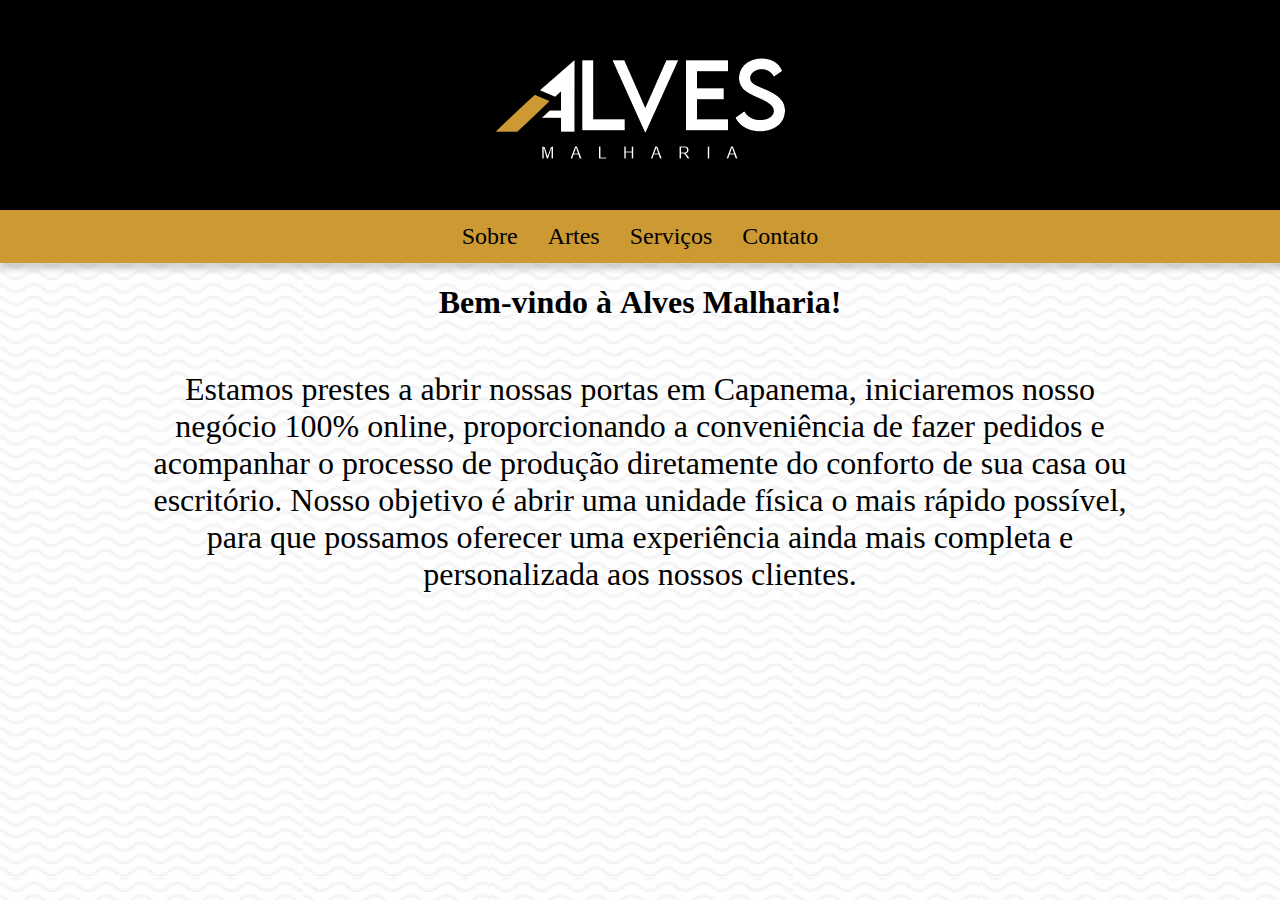
<file: index.html>
<!DOCTYPE html>
<html lang="pt-br">
<head>
    <meta charset="UTF-8">
    <meta name="viewport" content="width=device-width, initial-scale=1.0">
    <title>Alves Malharia</title>
    <link rel="shortcut icon" href="icon/favicon.ico" type="image/x-icon">
    <link rel="stylesheet" href="style.css">
    
</head>
<body>
    <header>
        <div class="logo">
            <img src="img/logo.png" alt="logo da alves malharia">
        </div>
    </header>

    <nav>
        <a href="sobre.html">Sobre</a>
        <a href="temas-de-artes.html">Artes</a>
        <a href="#">Serviços</a>
        <a href="#">Contato</a>
    </nav>

    <main>
        <h1>Bem-vindo à <strong>Alves Malharia</strong>!</h1>

            <br>
            <p>Estamos prestes a abrir nossas portas em Capanema, iniciaremos nosso negócio 100% online, proporcionando a conveniência de fazer pedidos e acompanhar o processo de produção diretamente do conforto de sua casa ou escritório. Nosso objetivo é abrir uma unidade física o mais rápido possível, para que possamos oferecer uma experiência ainda mais completa e personalizada aos nossos clientes. <br>
    
             </p>
</main>

</body>
</html>
</file>
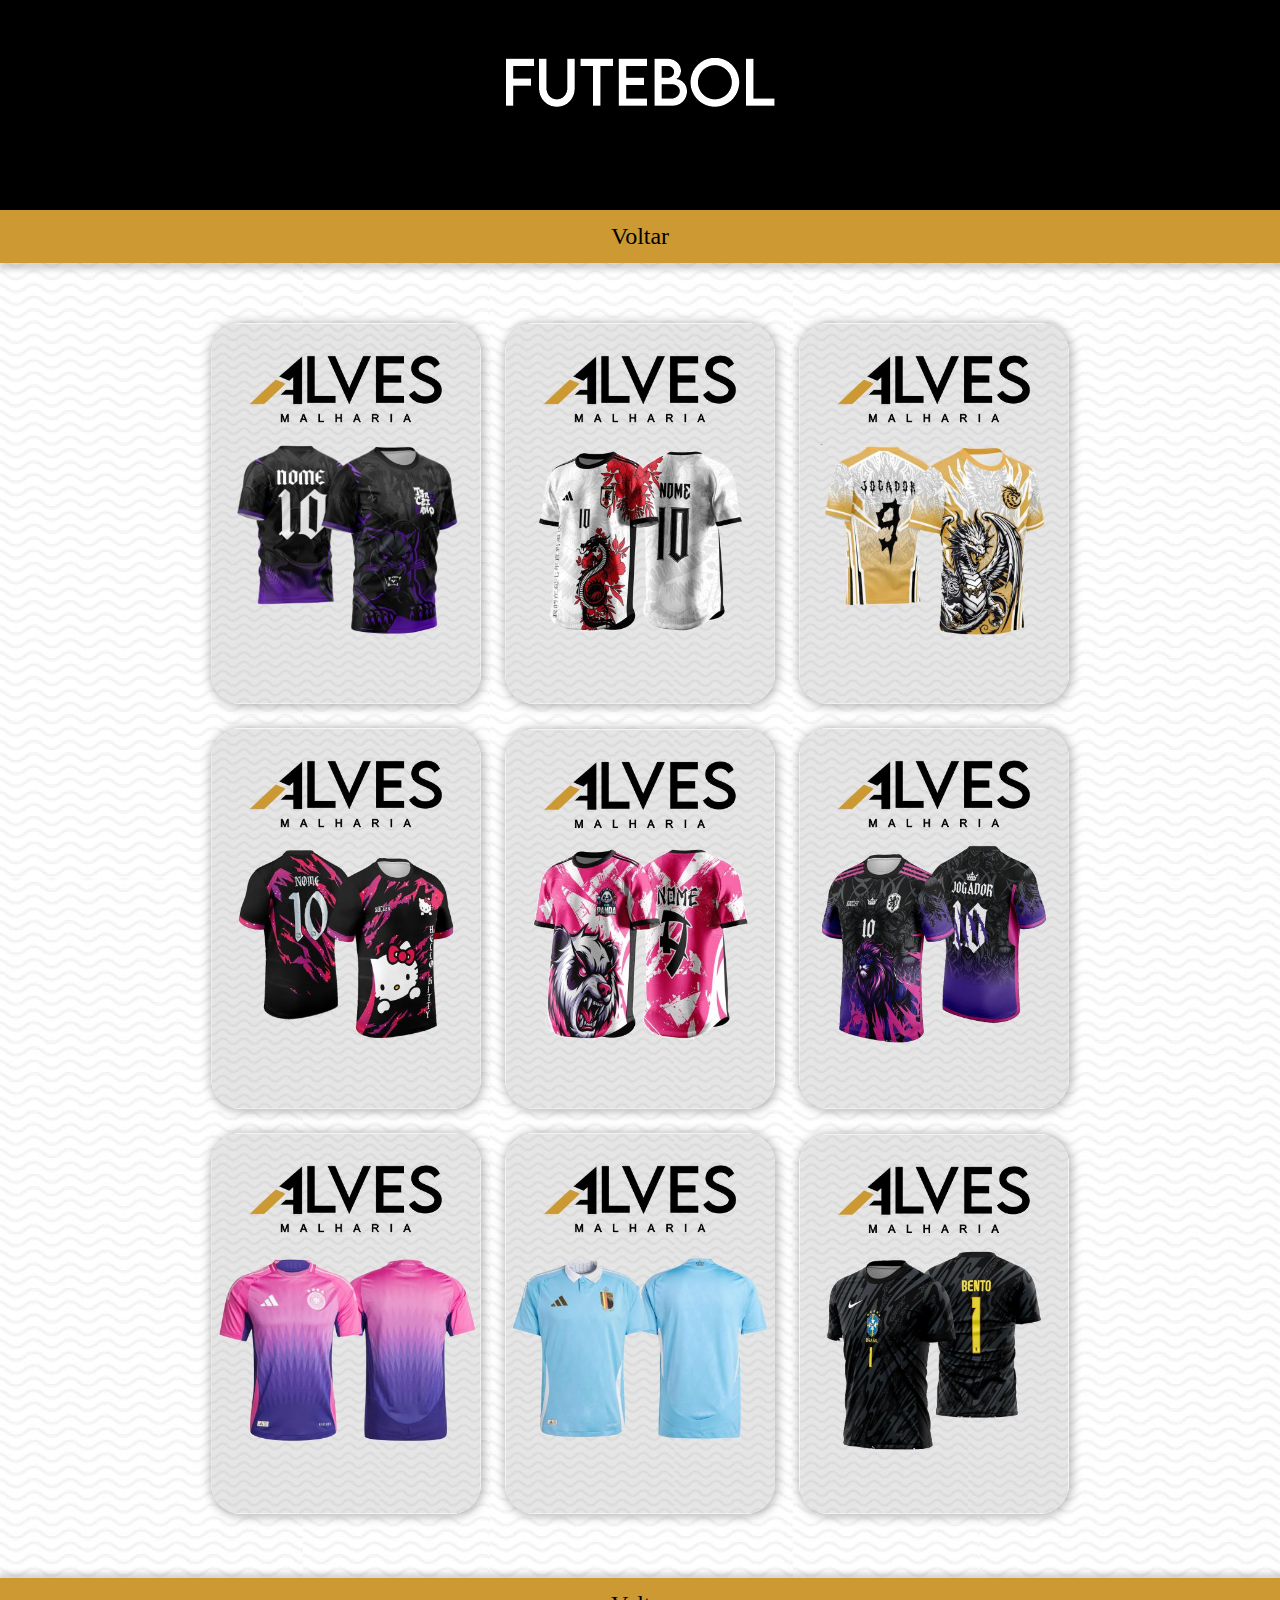
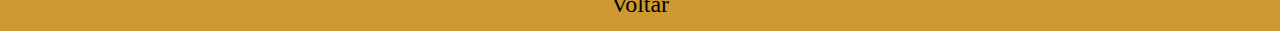
<file: artes-disponiveis.html>
<!DOCTYPE html>
<html lang="pt-br">
<head>
    <meta charset="UTF-8">
    <meta name="viewport" content="width=device-width, initial-scale=1.0">
    <title>Artes</title>
    <link rel="shortcut icon" href="icon/favicon.ico" type="image/x-icon">
    <link rel="stylesheet" href="style.css">
</head>
<body>
    <header>
        <div class="logo">
            <img src="img/futbol-01.png" alt="logo da alves malharia">
        </div>
    </header>

    <nav>
        <a href="index.html">Voltar</a>
    </nav>

    <main>
        <article class="mockups">
            <img src="img/futebol/fut-1.jpg" alt="">
            <img src="img/futebol/fut-2.jpg" alt="">
            <img src="img/futebol/fut-3.jpg" alt="">
            <img src="img/futebol/fut-4.jpg" alt="">
            <img src="img/futebol/fut-5.jpg" alt="">
            <img src="img/futebol/fut-6.jpg" alt="">
            <img src="img/futebol/fut-7.jpg" alt="">
            <img src="img/futebol/fut-8.jpg" alt="">
            <img src="img/futebol/fut-9.jpg" alt="">
        </article>
    </main>

    <nav>
        <a href="index.html">Voltar</a>
    </nav>
</body>
</html>
</file>
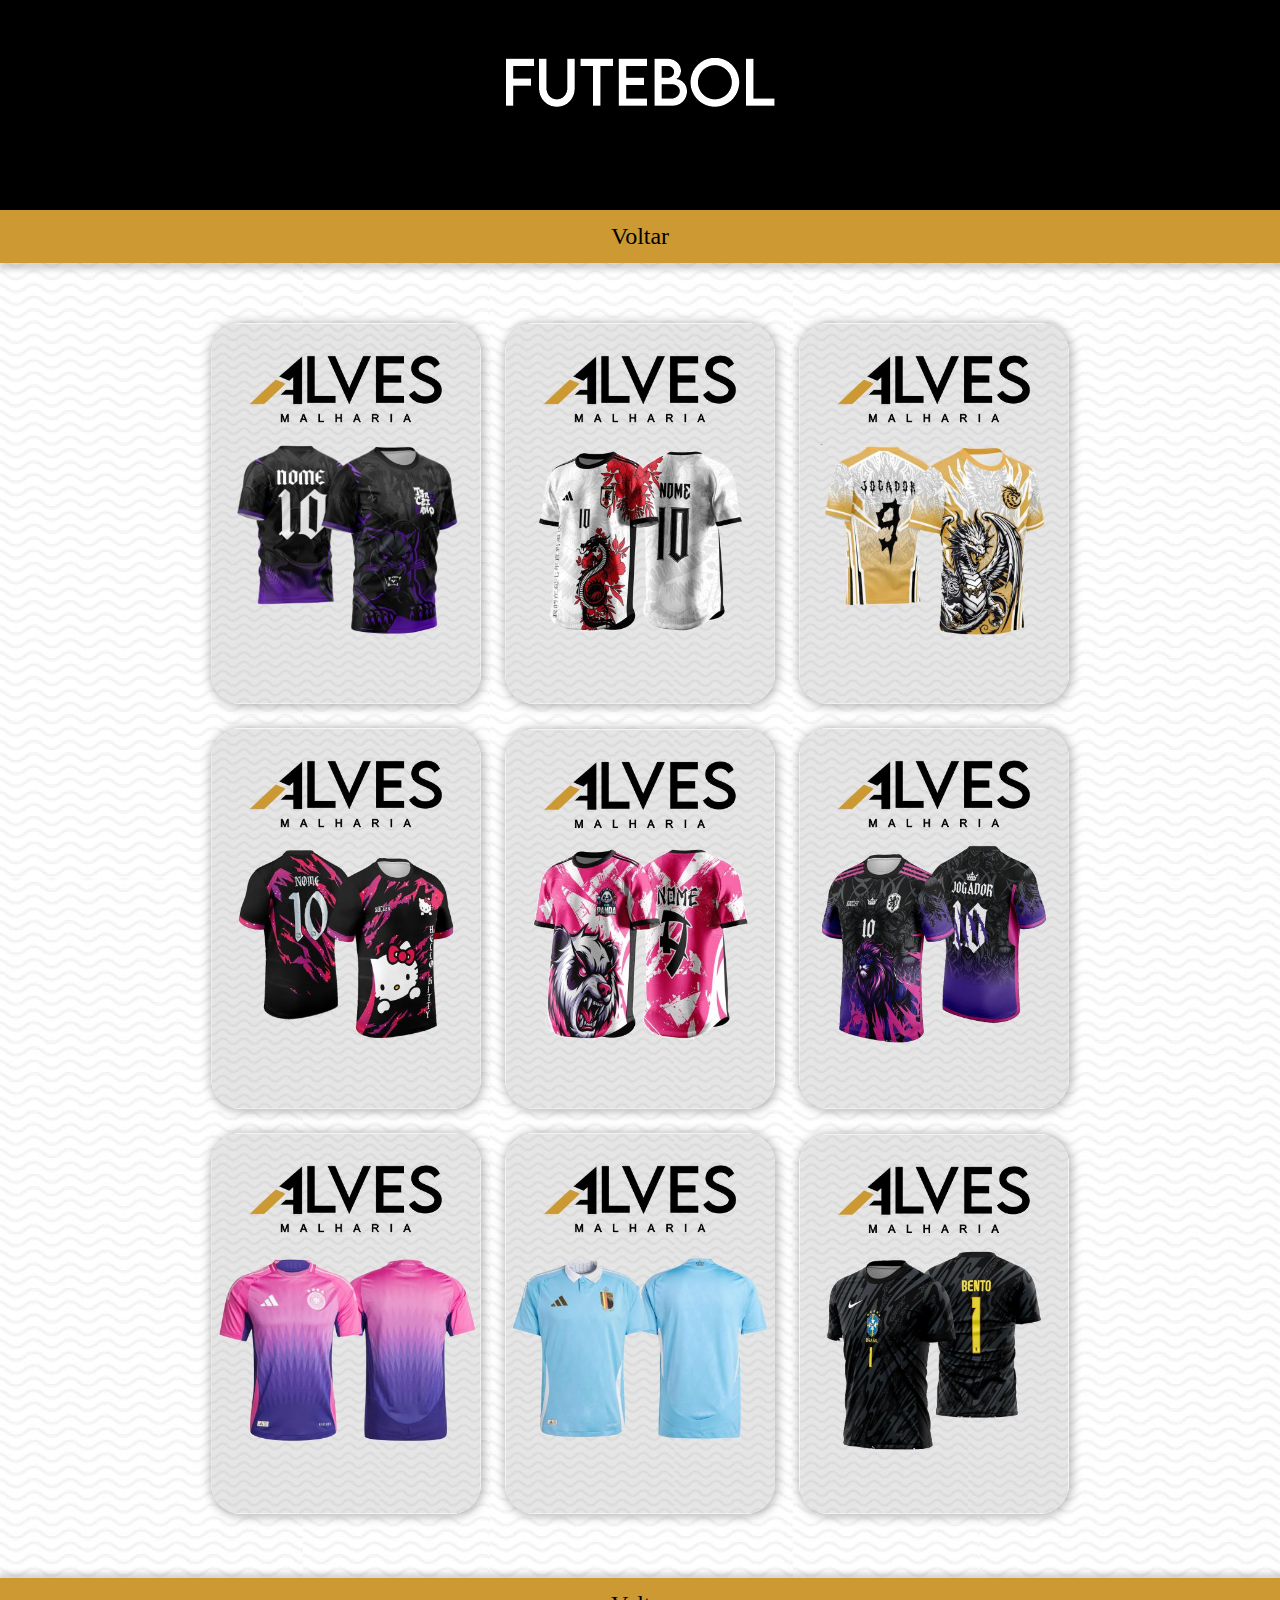
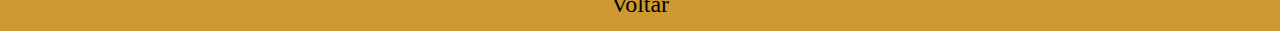
<file: artes-futebol.html>
<!DOCTYPE html>
<html lang="pt-br">
<head>
    <meta charset="UTF-8">
    <meta name="viewport" content="width=device-width, initial-scale=1.0">
    <title>Artes</title>
    <link rel="shortcut icon" href="icon/favicon.ico" type="image/x-icon">
    <link rel="stylesheet" href="style.css">
</head>
<body>
    <header>
        <div class="logo">
            <img src="img/futbol-01.png" alt="logo da alves malharia">
        </div>
    </header>

    <nav>
        <a href="temas-de-artes.html">Voltar</a>
    </nav>

    <main>
        <article class="mockups">
            <img src="img/futebol/fut-1.jpg" alt="">
            <img src="img/futebol/fut-2.jpg" alt="">
            <img src="img/futebol/fut-3.jpg" alt="">
            <img src="img/futebol/fut-4.jpg" alt="">
            <img src="img/futebol/fut-5.jpg" alt="">
            <img src="img/futebol/fut-6.jpg" alt="">
            <img src="img/futebol/fut-7.jpg" alt="">
            <img src="img/futebol/fut-8.jpg" alt="">
            <img src="img/futebol/fut-9.jpg" alt="">
        </article>
    </main>

    <nav>
        <a href="temas-de-artes.html">Voltar</a>
    </nav>
</body>
</html>
</file>
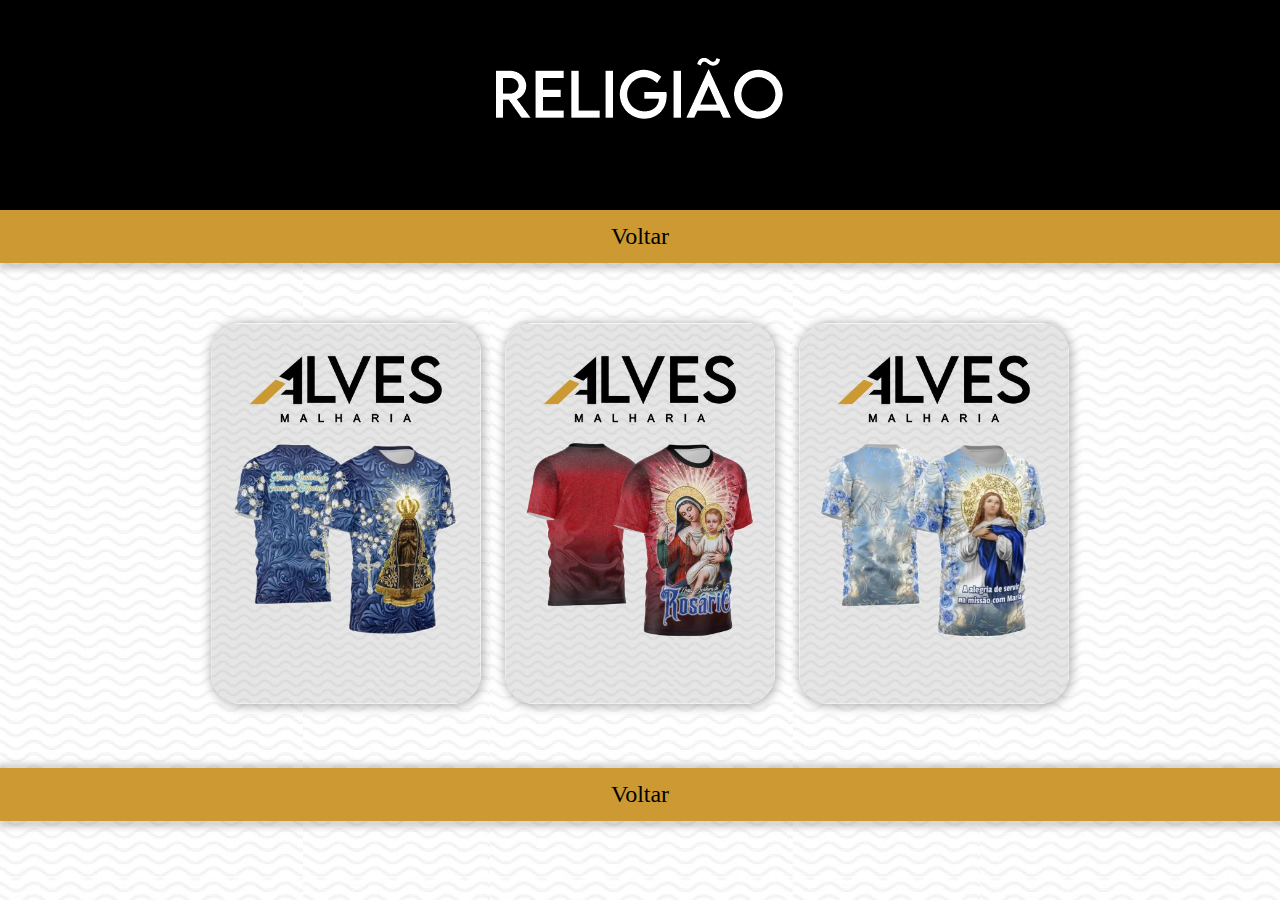
<file: artes-religiao.html>
<!DOCTYPE html>
<html lang="pt-br">
<head>
    <meta charset="UTF-8">
    <meta name="viewport" content="width=device-width, initial-scale=1.0">
    <title>Artes</title>
    <link rel="shortcut icon" href="icon/favicon.ico" type="image/x-icon">
    <link rel="stylesheet" href="style.css">
</head>
<body>
    <header>
        <div class="logo">
            <img src="img/religiao-header.png" alt="logo da alves malharia">
        </div>
    </header>

    <nav>
        <a href="temas-de-artes.html">Voltar</a>
    </nav>

    <main>
        <article class="mockups">
            <img src="img/religiao/religiao1.jpg" alt="">
            <img src="img/religiao/religiao2.jpg" alt="">
            <img src="img/religiao/religiao3.jpg" alt="">
        </article>
    </main>

    <nav>
        <a href="temas-de-artes.html">Voltar</a>
    </nav>
</body>
</html>
</file>
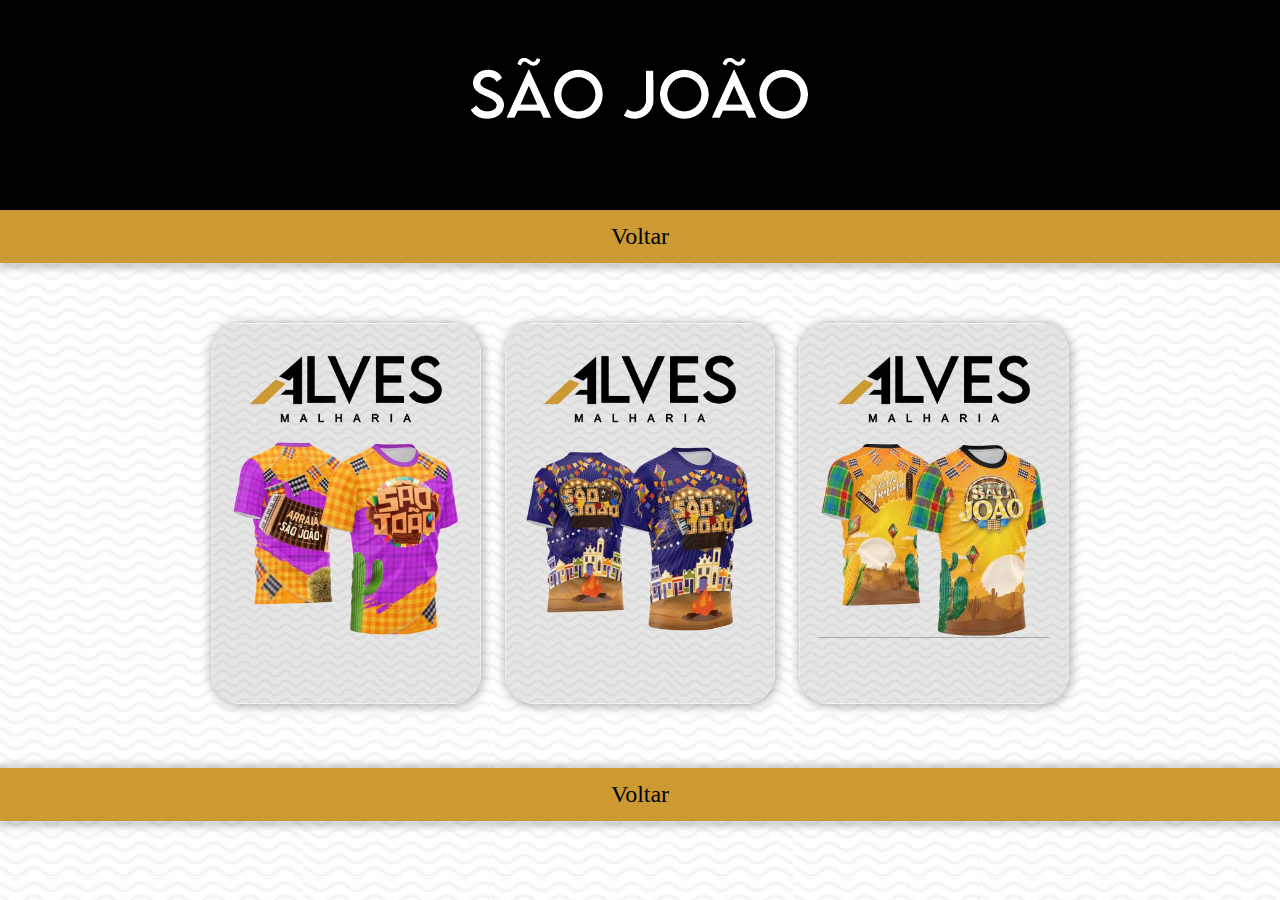
<file: saojoao.html>
<!DOCTYPE html>
<html lang="pt-br">
<head>
    <meta charset="UTF-8">
    <meta name="viewport" content="width=device-width, initial-scale=1.0">
    <title>Artes</title>
    <link rel="shortcut icon" href="icon/favicon.ico" type="image/x-icon">
    <link rel="stylesheet" href="style.css">
</head>
<body>
    <header>
        <div class="logo">
            <img src="img/sao-joao-header.png" alt="logo da alves malharia">
        </div>
    </header>

    <nav>
        <a href="temas-de-artes.html">Voltar</a>
    </nav>

    <main>
        <article class="mockups">
            <img src="img/sao-joao/sao-joao1.jpg" alt="">
            <img src="img/sao-joao/sao-joao2.jpg" alt="">
            <img src="img/sao-joao/sao-joao3.jpg" alt="">

        </article>
    </main>

    <nav>
        <a href="temas-de-artes.html">Voltar</a>
    </nav>
</body>
</html>
</file>
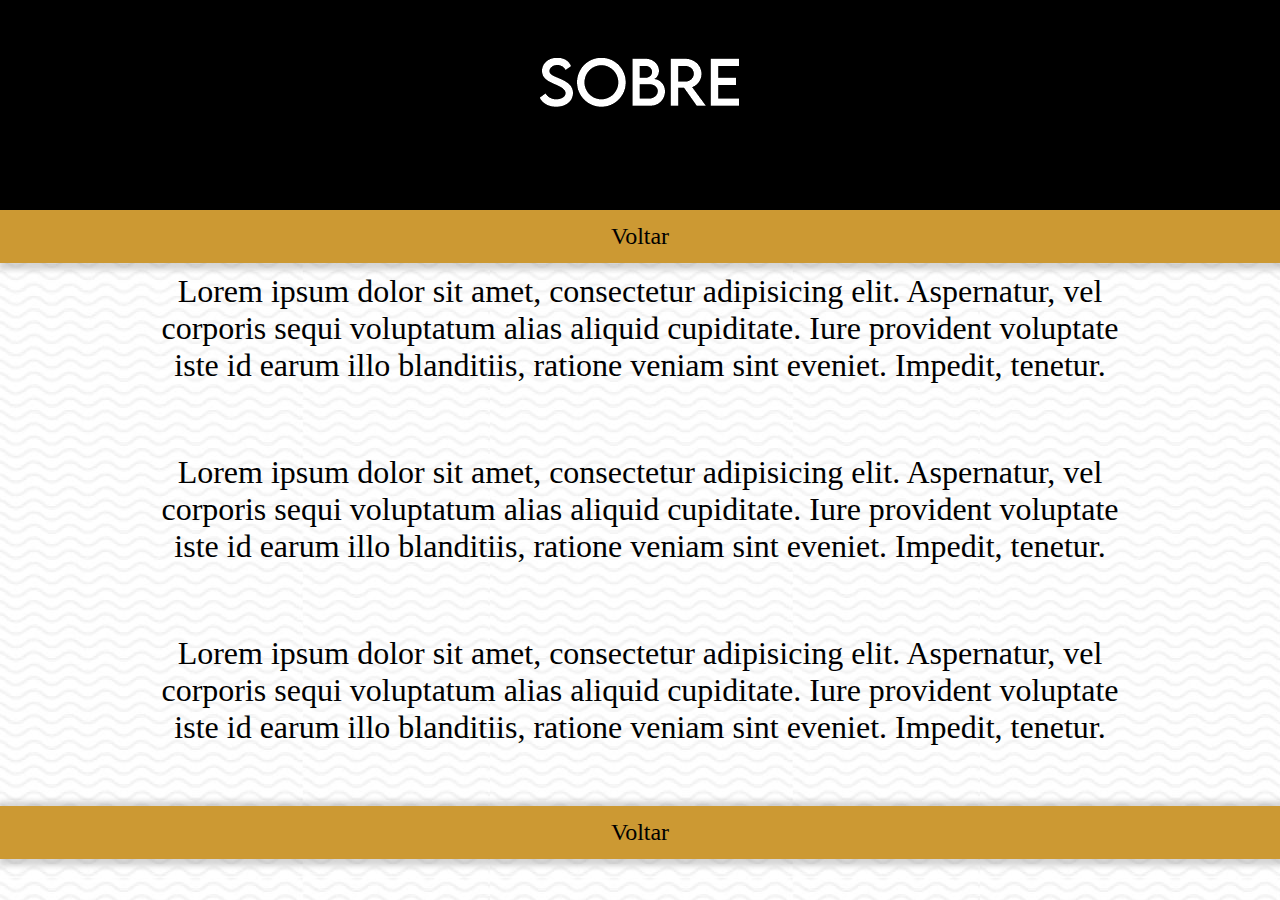
<file: sobre.html>
<!DOCTYPE html>
<html lang="pt-br">
<head>
    <meta charset="UTF-8">
    <meta name="viewport" content="width=device-width, initial-scale=1.0">
    <title>Sobre</title>
    <link rel="shortcut icon" href="icon/favicon.ico" type="image/x-icon">
    <link rel="stylesheet" href="style.css">
</head>
<body>
    <header>
        <div class="logo">
            <img src="img/sobre.png" alt="logo da alves malharia">
        </div>
    </header>

    <nav>
        <a href="index.html">Voltar</a>
    </nav>

    <main>
        <p>
            Lorem ipsum dolor sit amet, consectetur adipisicing elit. Aspernatur, vel corporis sequi voluptatum alias aliquid cupiditate. Iure provident voluptate iste id earum illo blanditiis, ratione veniam sint eveniet. Impedit, tenetur.
        </p>

        <p>
            Lorem ipsum dolor sit amet, consectetur adipisicing elit. Aspernatur, vel corporis sequi voluptatum alias aliquid cupiditate. Iure provident voluptate iste id earum illo blanditiis, ratione veniam sint eveniet. Impedit, tenetur.
        </p>

        <p>
            Lorem ipsum dolor sit amet, consectetur adipisicing elit. Aspernatur, vel corporis sequi voluptatum alias aliquid cupiditate. Iure provident voluptate iste id earum illo blanditiis, ratione veniam sint eveniet. Impedit, tenetur.
        </p>
    </main>

    <nav class="redes-sociais">
        <a href="index.html">Voltar</a>
    </nav>
</body>
</html>
</file>
<file: style.css>
header {
    height: 150px;
    background-color: black;
    padding: 30px;
}

body {
    margin: 0px;
    padding: 0px;
    background-image: url(img/padrao1.jpg);
}


header > .logo {
    margin-top: 28px;
    text-align: center;
}


body > nav {
    text-align: center;
    background-color: #CC9933;
    box-shadow: 5px 1px 5px 6px #00000029;
}

h1 {
    text-align: center;
}

main {
    min-width: 320px;
    max-width: 1200px;
    margin: auto;
}

main > p {
    text-align: justify;
    text-align: center;
    font-size: 2em;
    min-width: 320px;
    max-width: 1000px;
    margin: auto;
    margin-bottom: 50px;
    padding: 10px;
}
main article {
    margin: auto;
}

main nav.tipos-artes {
    max-width: 1000px;
    margin: auto;
    padding: 20px;
    height: 800px;

}


main nav.tipos-artes a {
    font-size: 2em;
    background-color: #CC9933;
    padding: 10px;

}

main nav.tipos-artes a:hover {
    color: white;
}

.mockups {
    text-align: center;
    padding: 50px;
}

article > img {
    max-width: 270px;
    margin: 10px;
    border-radius: 30px;
    box-shadow: 1px 1px 10px 2px #00000045;
}

nav > a {
    text-align: center;
    display: inline-block;
    font-size: 1.5em;
    text-decoration: none;
    color: black;
    margin: 8px;
    padding: 5px;
    border-radius: 5px;
}

body > nav > a:hover {
    background-color: rgba(0, 0, 0, 0.151);
    color: white;
}
</file>
